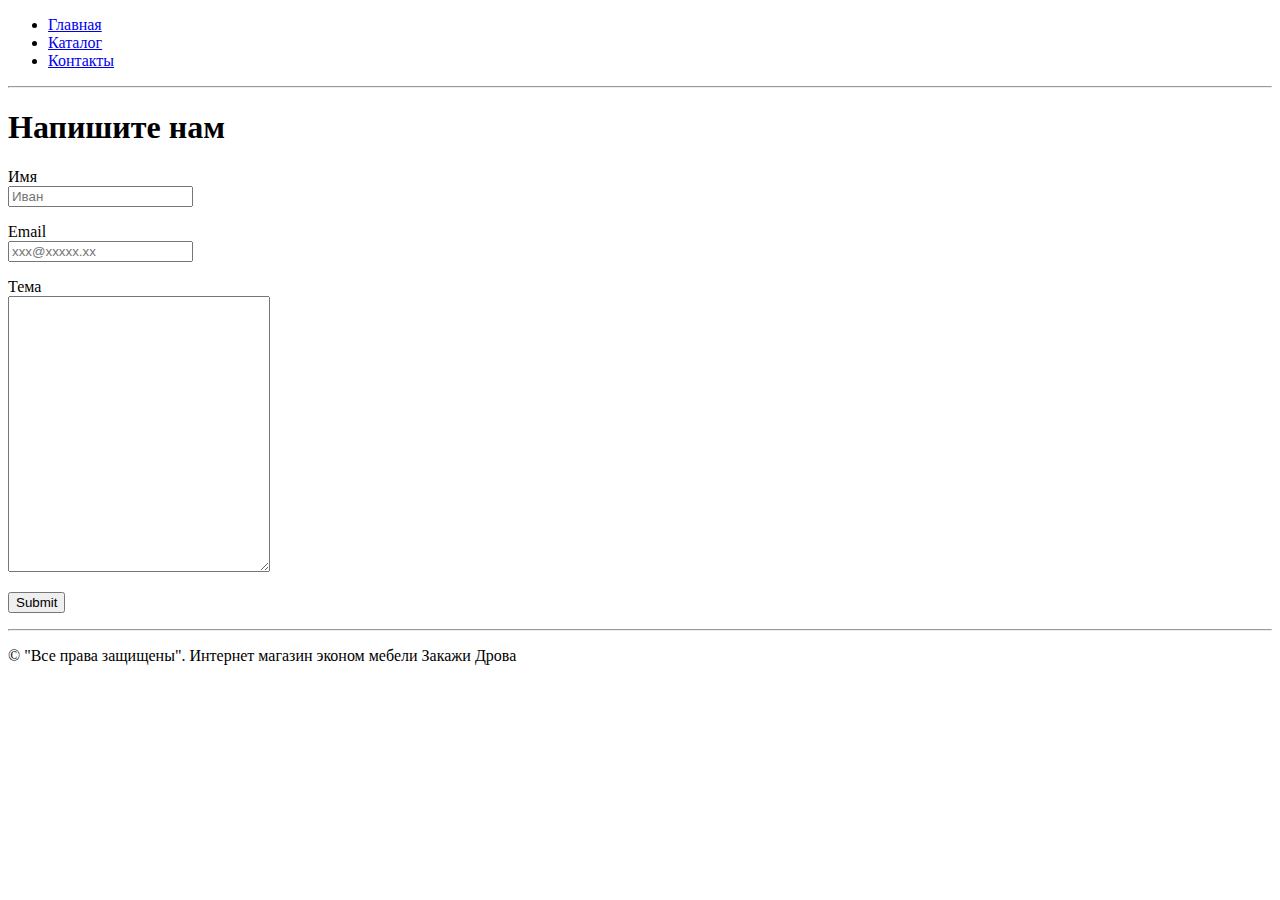
<file: kontakty.html>
<!DOCTYPE html>
<html lang="en">
<head>
    <meta charset="UTF-8">
    <title>Title</title>
</head>
<body>
<header>
    <ul>
        <li><a href="/gb-html/index.html">Главная</a> </li>
        <li><a href="/gb-html/catalog/index.html">Каталог</a></li>
        <li><a href="/gb-html/kontakty.html">Контакты</a></li>
    </ul>
    <hr>
</header>
<h1>Напишите нам</h1>
<form>
    <p>Имя<br>
        <input type="text" name="name" placeholder="Иван">
    </p>
    <p>Email<br>
        <input type="text" name="email" placeholder="xxx@xxxxx.xx">
    </p>
    <p>Тема<br>
       <textarea cols="30" rows="18"></textarea>
    </p>
    <p><input type="submit"></p>
</form>
<footer>
    <hr>
    <p>	&copy; "Все права защищены". Интернет магазин эконом мебели Закажи Дрова</p>
</footer>
</body>
</html>
</file>
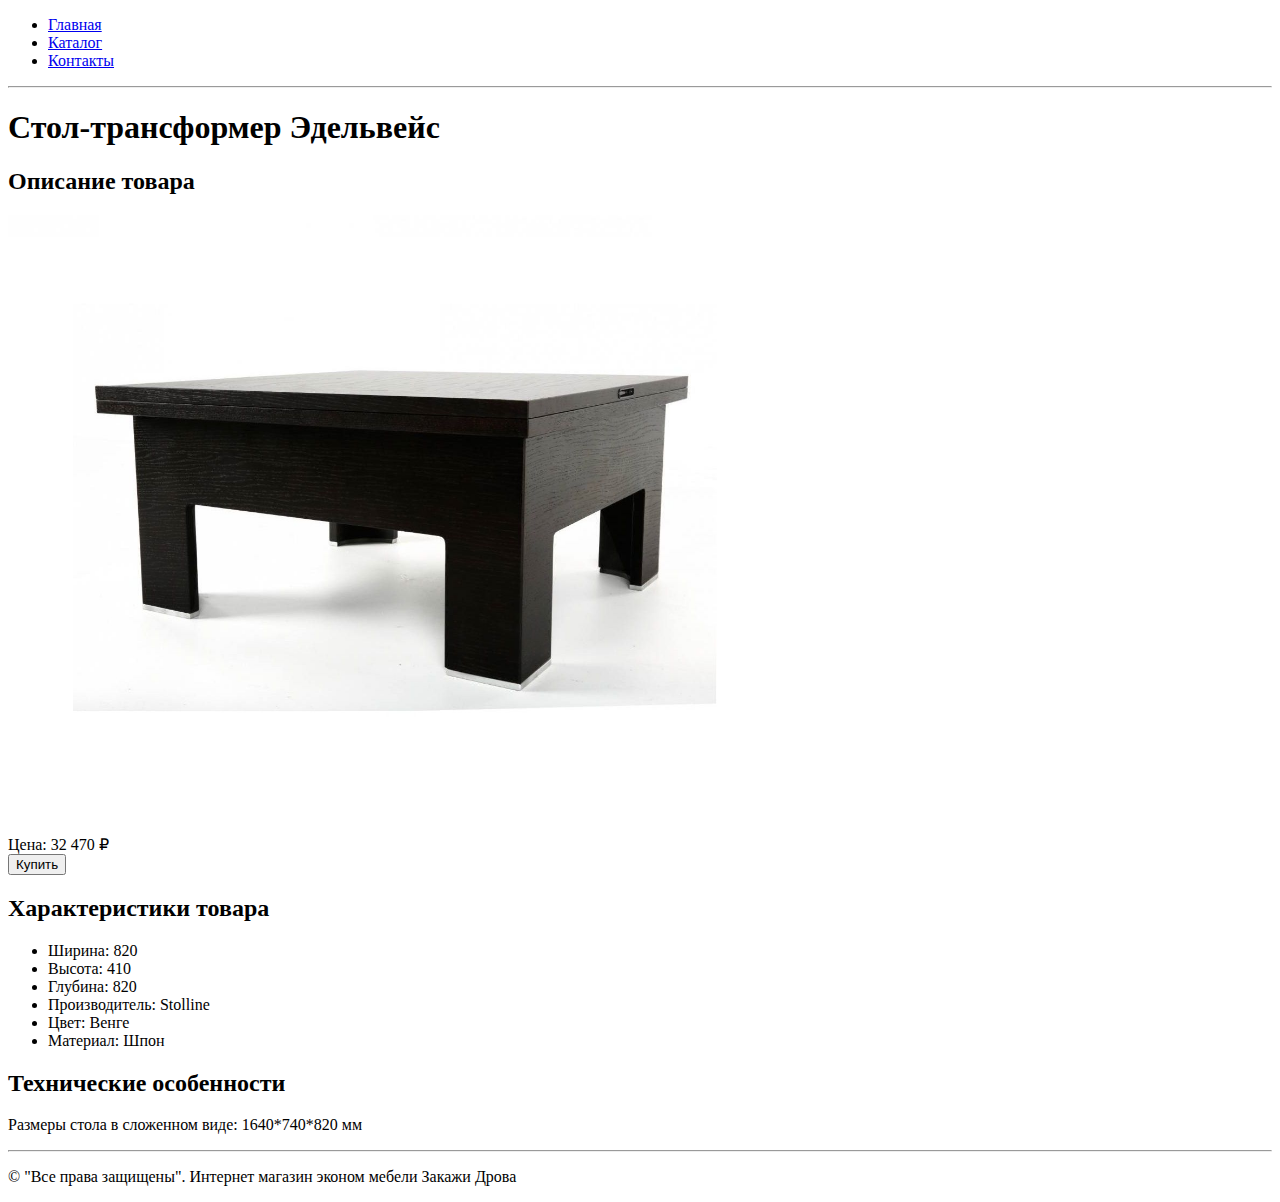
<file: catalog/stoly/stol-edelveis.html>
<!DOCTYPE html>
<html>
    <head >
        <meta charset="utf-8">
        <title>Купить стол-трансформер журнальный обеденный Эдельвейс в интернет-магазине Закажи Дрова</title>
        <meta name="description" value="Стол-трансформер журнальный обеденный по низкой цене в интернет-магазине Закажи Дрова." />
    </head>
        <body>
        <header>
            <ul>
                <li><a href="/gb-html/index.html">Главная</a> </li>
                <li><a href="/gb-html/catalog/index.html">Каталог</a></li>
                <li><a href="/gb-html/kontakty.html">Контакты</a></li>
            </ul>
            <hr>
        </header>
        <h1>Стол-трансформер Эдельвейс</h1>
        <h2>Описание товара</h2>
        <p><a href="../img/stol-edelveys-01-02-venge.jpg" target="_blank"><img src="../img/stol-edelveys-01-02-venge.jpg" alt="Стол эдельвейс в цвете венге" title="Стол эдельвейс" height="600" /></a></p>
        <p>
            Цена: 32 470 ₽<br>
            <button onclick="">Купить</button>
        </p>
        <h2>Характеристики товара</h2>
        <ul>
                <li>Ширина: 820</li>
                <li>Высота: 410</li>
                <li>Глубина: 820</li>
                <li>Производитель: Stolline</li>
                <li>Цвет: Венге</li>
                <li>Материал: Шпон</li>
        </ul>
        <h2>Технические особенности</h2>
        <p>Размеры стола в сложенном виде: 1640*740*820 мм</p>
        <footer>
            <hr>
            <p>	&copy; "Все права защищены". Интернет магазин эконом мебели Закажи Дрова</p>
        </footer>
        </body>
</html>
</file>
